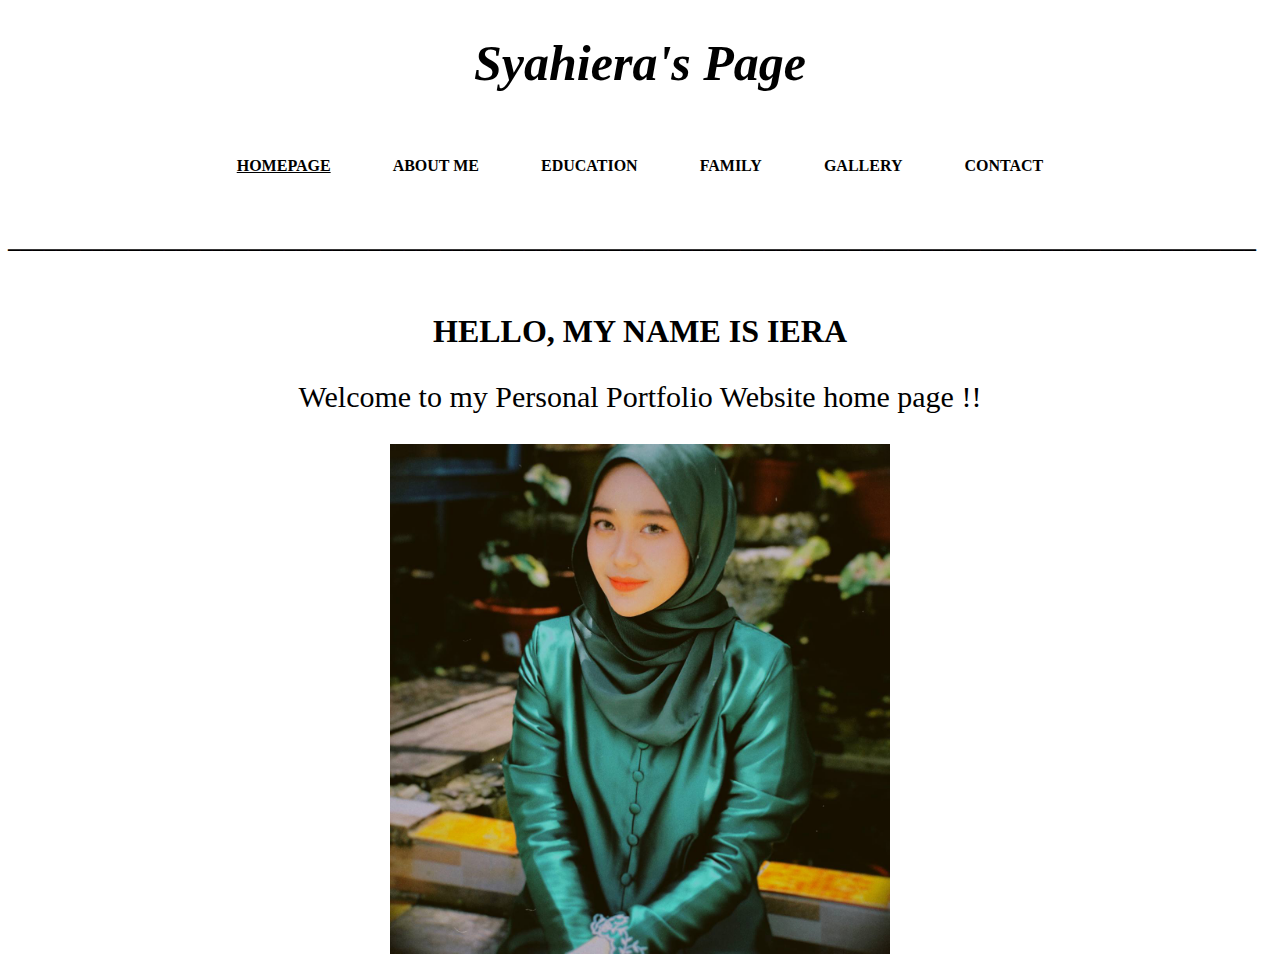
<file: index.html>
<!DOCTYPE html>
<html>
<head>
	<meta charset="utf-8">
	<meta name="viewport" content="width=device-width, initial-scale=1">
	<title>NUR SYAHIERA BT ISMAIL</title>
	<link rel="stylesheet" href="css/style_1.css">


</head>
<body>

	<h1 style="font-style: italic; font-size: 50px; text-align: center;"> Syahiera's Page </h1>

	<p></p>

	<center><table>

		<tr>
				<th><a href="index.html" target="_top"><u> HOMEPAGE</u></th></a>
				<th><a href="about_me.html" target="_top"> ABOUT ME</th></a>
				<th><a href="education.html" target="_top">EDUCATION</th></a>
				<th><a href="family.html" target="_top">FAMILY</th></a>
				<th><a href="gallery.html" target="_top">GALLERY</th></a>
				<th><a href="contact.html" target="_top">CONTACT</th></a>
		</tr>

	</table></center>

	<h2>________________________________________________________________________________________________________</h2>

	<p></p><br>

	<h1 align="center"> HELLO, MY NAME IS IERA </h1> 

	<p align="center" style="font-size: 30px;">Welcome to my Personal Portfolio Website home page !!</p>

	<p></p>

	<p align="center"><img src="images/me.jpg" style="width: 500px; height: 510px;"></p>



	
</body>
</html>
</file>
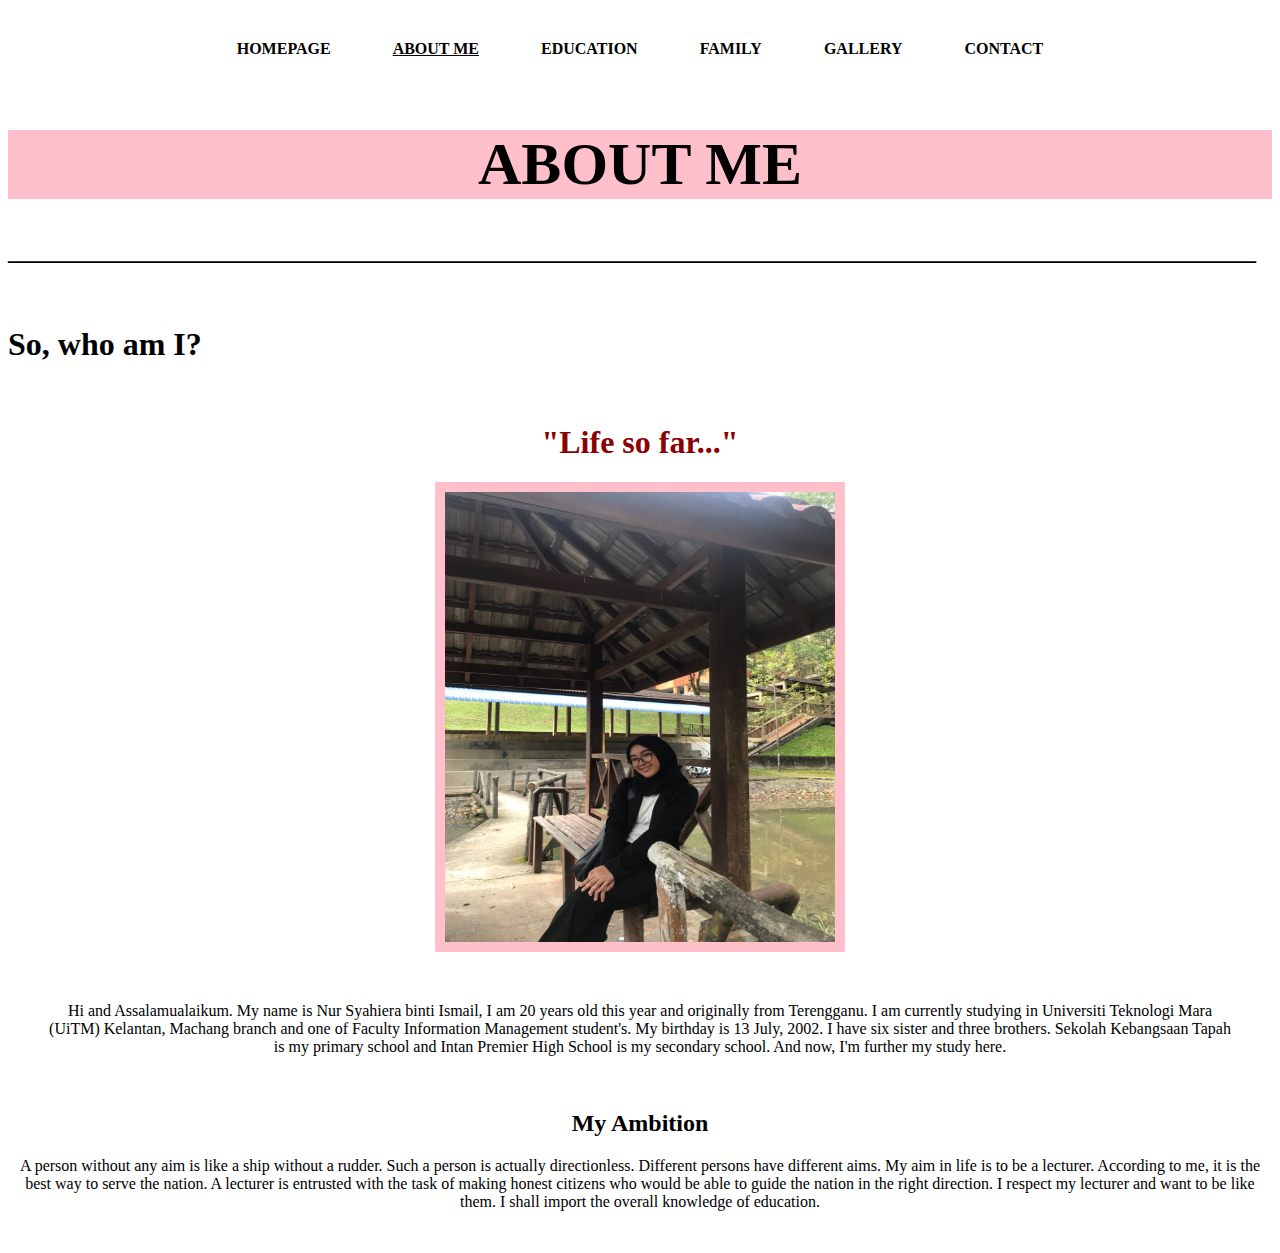
<file: about_me.html>
<!DOCTYPE html>
<html>
<head>
	<meta charset="utf-8">
	<meta name="viewport" content="width=device-width, initial-scale=1">
	<title>ABOUT_ME</title>
	<link rel="stylesheet" href="css/style_1.css">

</head>
<body>

		<center><table>

		<tr>
				<th><a href="index.html"> HOMEPAGE</th></a>
				<th><a href="about_me.html"><u> ABOUT ME </u></th></a>
				<th><a href="education.html">EDUCATION</th></a>
				<th><a href="family.html">FAMILY</th></a>
				<th><a href="gallery.html">GALLERY</th></a>
				<th><a href="contact.html">CONTACT</th></a>
		</tr>

	</table></center>


	<h1 style="text-align: center; font-style: didot; font-size: 60px; background-color: pink;">ABOUT ME</h1>

	<h2>________________________________________________________________________________________________________</h2>

	<p></p><br>

	<h1>So, who am I?</h1>

	<p></p><br>

	<h1 align="center" style="color: darkred;">"Life so far..."</h1>

	<p style="text-align: center;"><img src="images/F.JPG" align="center" style="width: 390px; height: 450px; border: 10px solid pink;"></p><br>

	<p><blockquote align="center"> Hi and Assalamualaikum. My name is Nur Syahiera binti Ismail, I am 20 years old this year and originally from Terengganu. I am currently studying in Universiti Teknologi Mara (UiTM) Kelantan, Machang branch and one of Faculty Information Management student's. My birthday is 13 July, 2002. I have six sister and three brothers. Sekolah Kebangsaan Tapah is my primary school and Intan Premier High School is my secondary school. And now, I'm further my study here.</blockquote></p><br>

	<h2 align="center">My Ambition</h2>

	<p align="center">A person without any aim is like a ship without a rudder. Such a person is actually directionless. Different persons have different aims. My aim in life is to be a lecturer. According to me, it is the best way to serve the nation. A lecturer is entrusted with the task of making honest citizens who would be able to guide the nation in the right direction. I respect my lecturer and want to be like them. I shall import the overall knowledge of education.</p>

	<p></p><br>
	

</body>
</html>
</file>
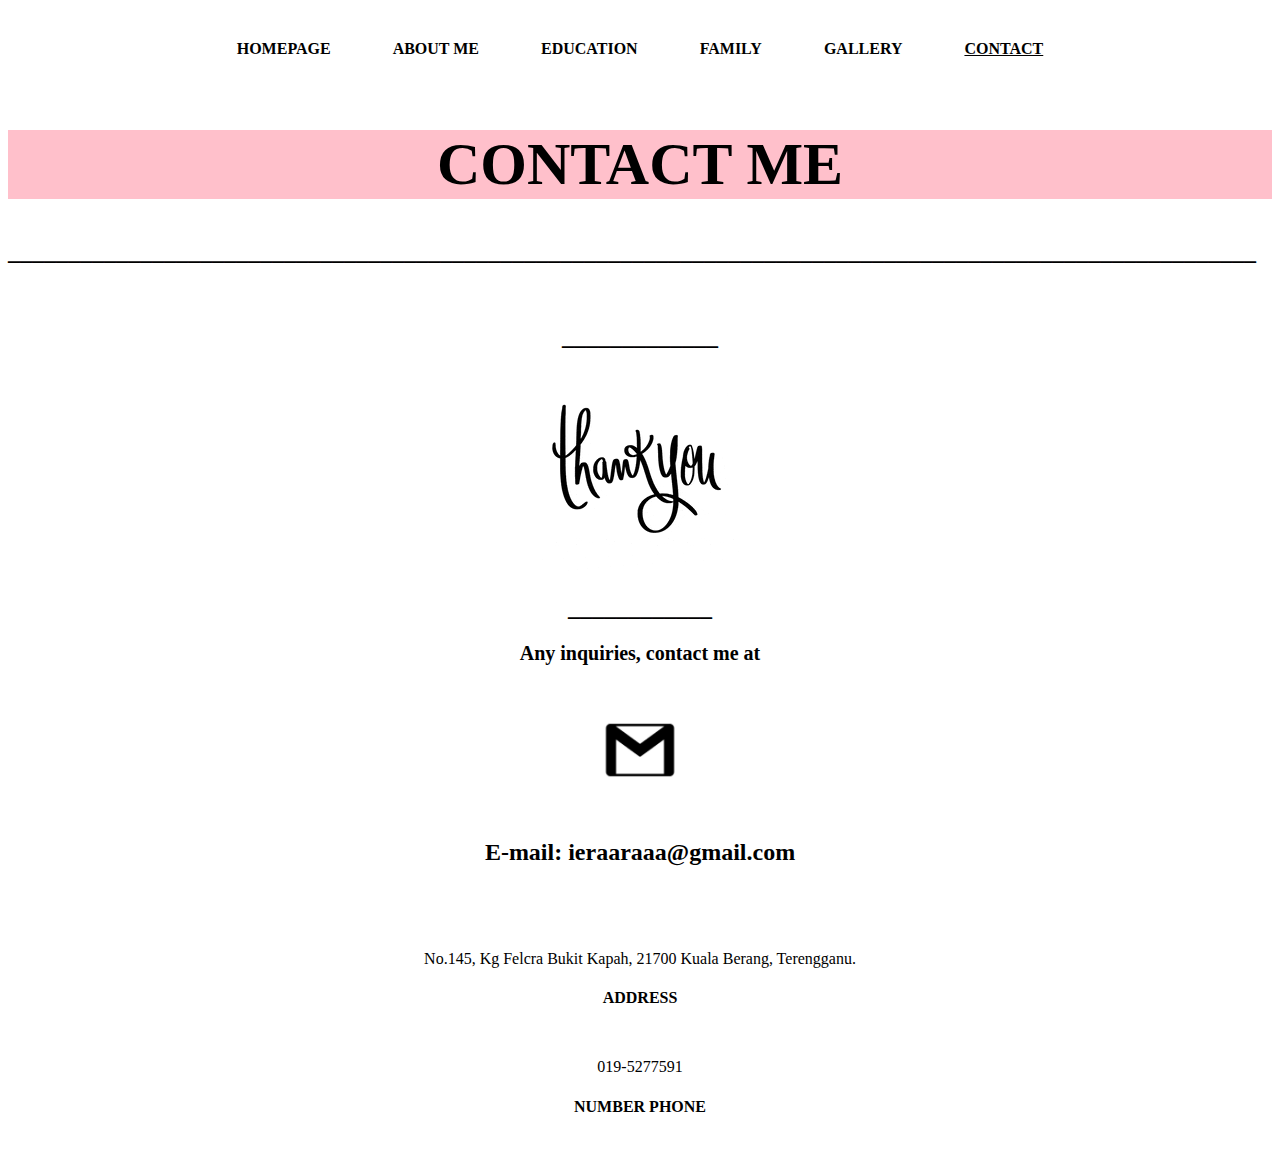
<file: contact.html>
<!DOCTYPE html>
<html>
<head>
	<meta charset="utf-8">
	<meta name="viewport" content="width=device-width, initial-scale=1">
	<title>CONTACT_ME</title>
	<link rel="stylesheet" href="css/style_1.css">

</head>
<body>

	<center><table>

		<tr>
				<th><a href="index.html"> HOMEPAGE</th></a>
				<th><a href="about_me.html"> ABOUT ME</th></a>
				<th><a href="education.html">EDUCATION</th></a>
				<th><a href="family.html">FAMILY</th></a>
				<th><a href="gallery.html">GALLERY</th></a>
				<th><a href="contact.html"><u>CONTACT</u></th></a>
		</tr>

	</table></center>


	<h1 style="text-align: center; font-style: didot; font-size: 60px; background-color: pink;">CONTACT ME</h1>
	<h2>________________________________________________________________________________________________________</h2>

	<p></p><br>

	<h2 align="center"> _____________ </h2>

    <div align="center" style=" letter-spacing: 5px;"></div>

    <p align="center"><img src="images/200w.gif" alt="This is the animation of Thank you" width="200px"></p>

    <h2 align="center"> ____________ </h2>

    <h3 align="center" style=" font-size: 20px;"> Any inquiries, contact me at </h3>

    <p align="center"><img src="images/gmail.jpg" style="width: 130px; height: 130px;"></p>

	<h2 align="center">E-mail: ieraaraaa@gmail.com</h2>

	<p></p><br>

	<p style="text-align: center; padding-top: 30px"> No.145, Kg Felcra Bukit Kapah, 21700 Kuala Berang, Terengganu.</p>

	<h4 align="center">ADDRESS</h4>

	<p style="text-align: center; padding-top: 30px ;">	019-5277591 </p>

	<h4 align="center" style="padding-bottom: 30px;">NUMBER PHONE</h4>
				
	<p></p>



</body>
</html>
</file>
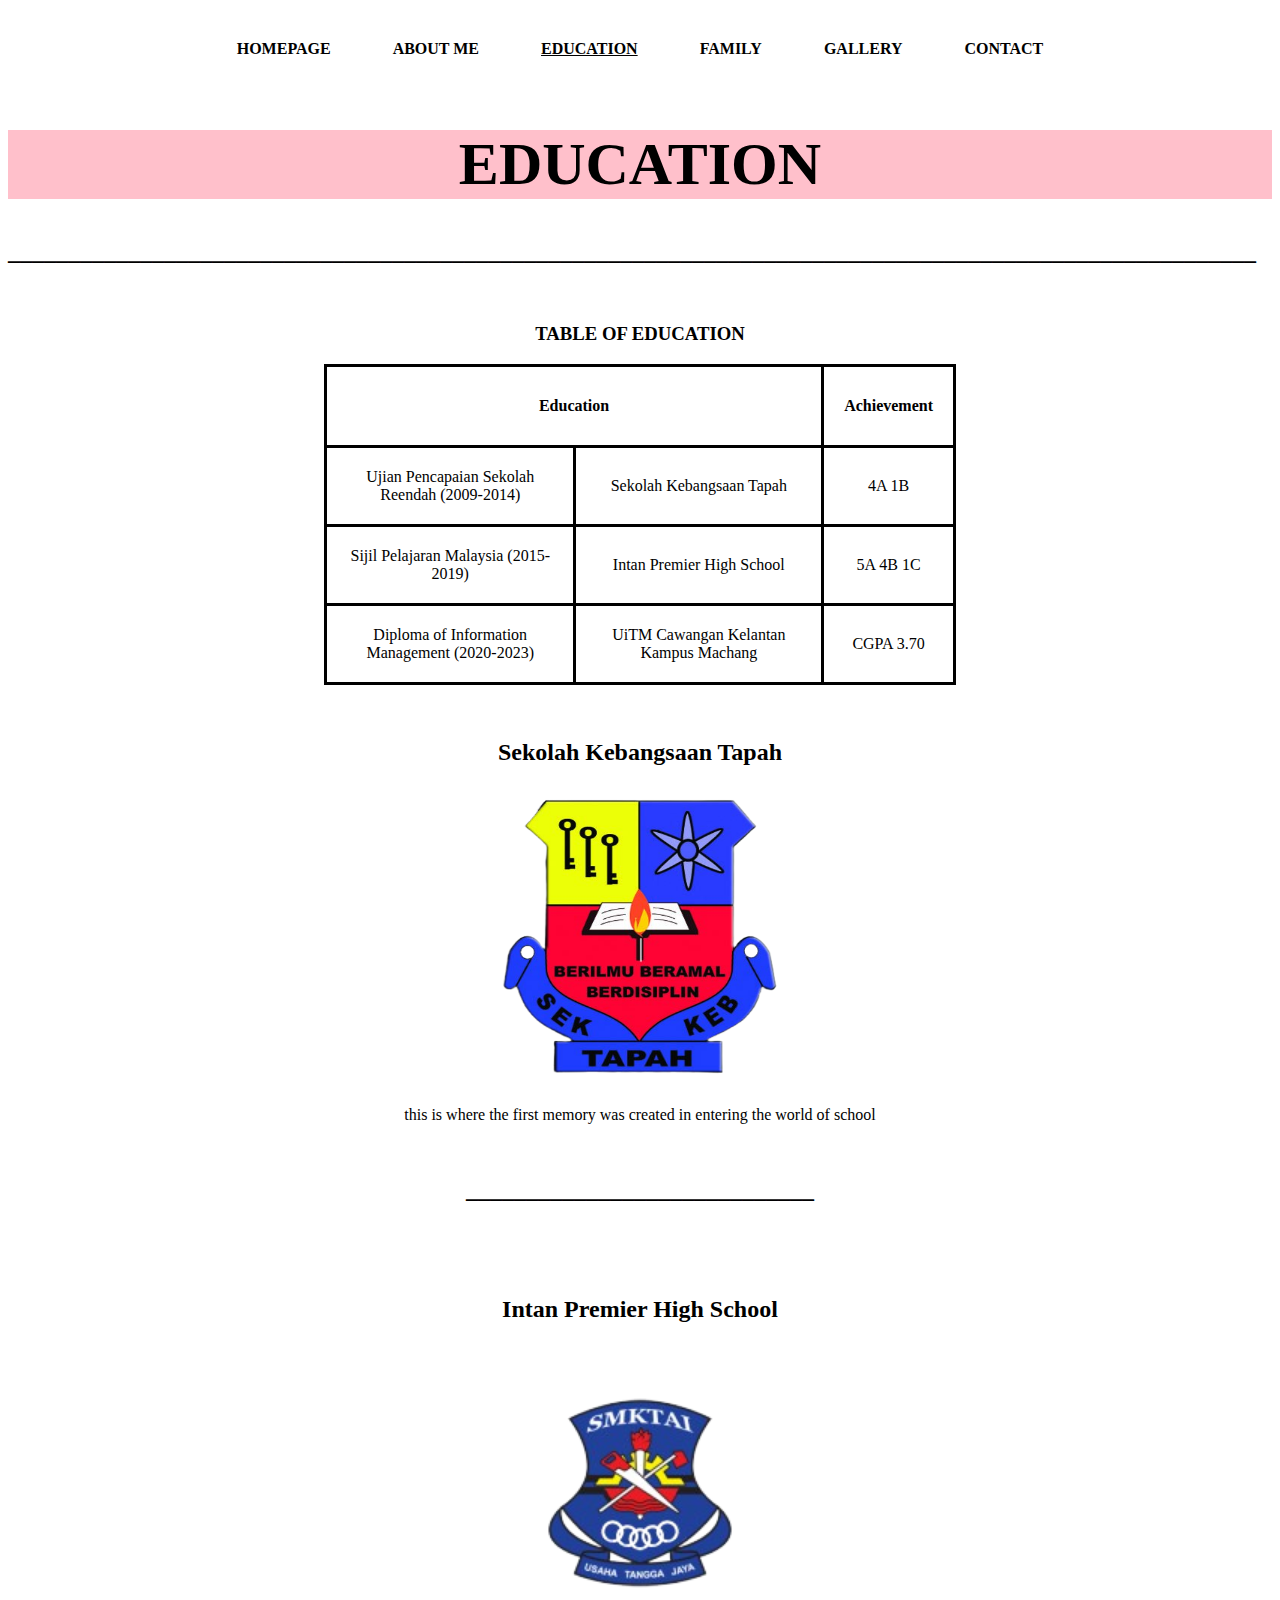
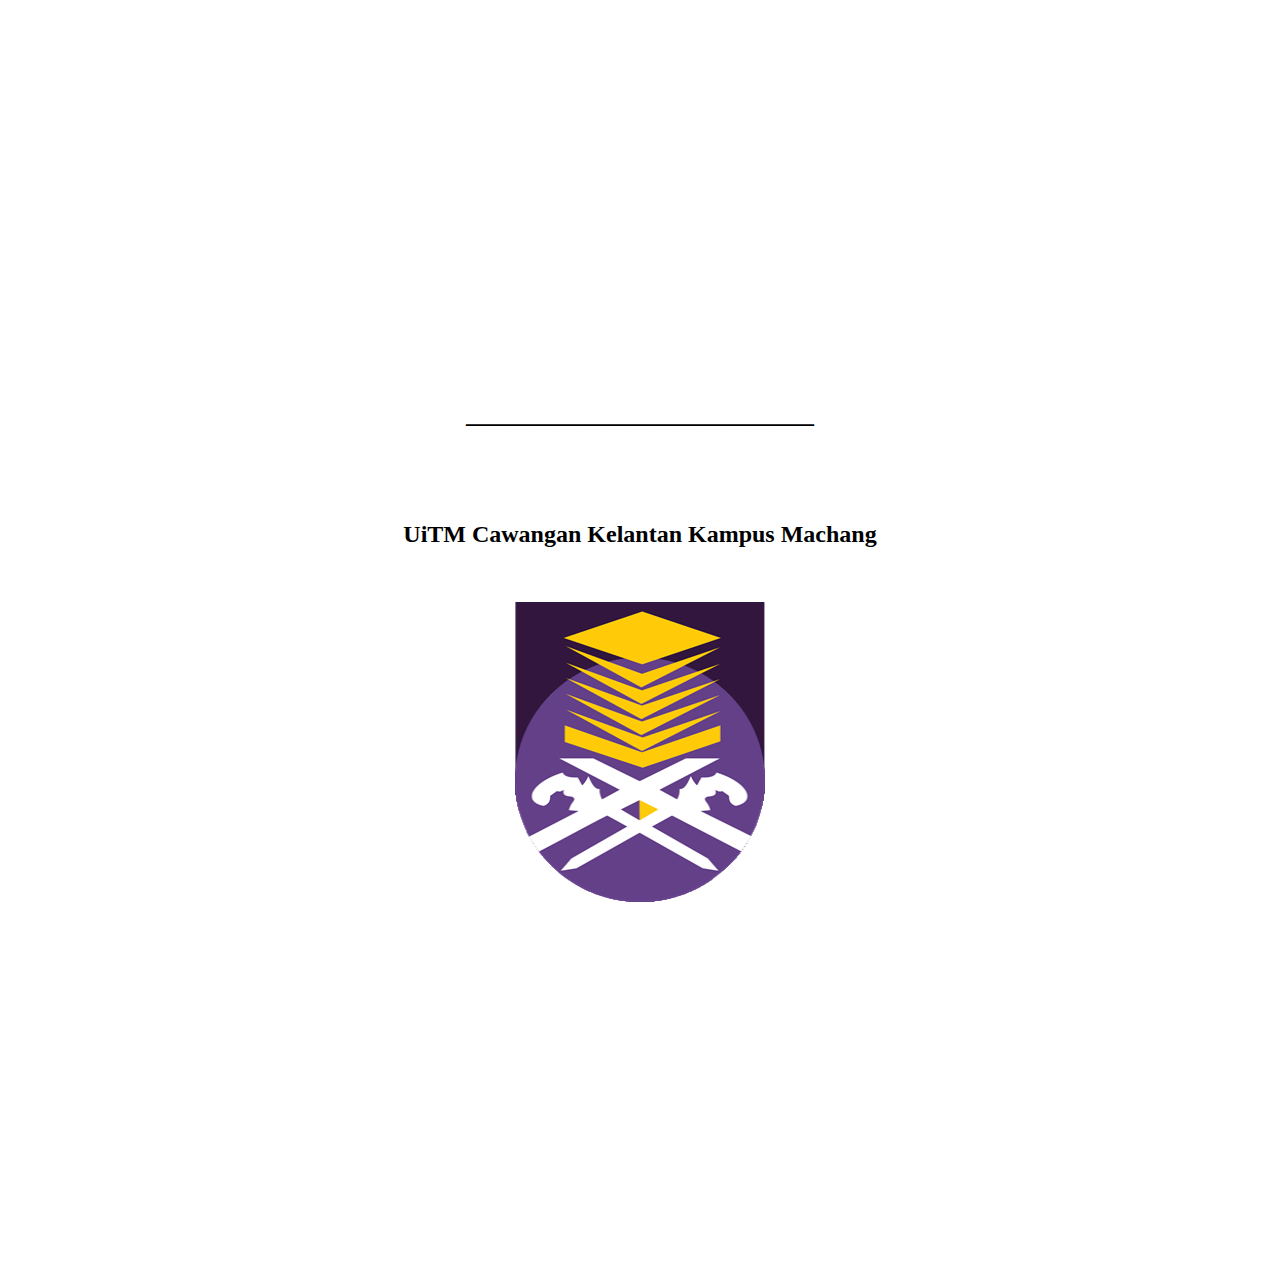
<file: education.html>
<!DOCTYPE html>
<html>
<head>
	<meta charset="utf-8">
	<meta name="viewport" content="width=device-width, initial-scale=1">
	<title>EDUCATION</title>
	<link rel="stylesheet" href="css/style_1.css">

</head>
<body>

	<center><table>

		<tr>
			<th><a href="index.html"> HOMEPAGE</th></a>
			<th><a href="about_me.html"> ABOUT ME</th></a>
			<th><a href="education.html"><u>EDUCATION</u></th></a>
			<th><a href="family.html">FAMILY</th></a>
			<th><a href="gallery.html">GALLERY</th></a>
			<th><a href="contact.html">CONTACT</th></a>
		</tr>

	</table></center>

	<p></p>

	<h1 style="text-align: center; font-style: didot; font-size: 60px;background-color: pink;">EDUCATION</h1>

	<h2>________________________________________________________________________________________________________</h2><br>


	<h3 align="center">TABLE OF EDUCATION</h3>

	<table align="center" style="width: 50%; text-align:center; border: solid; border-collapse: collapse; padding: 20px;">

     <tr style="width: 50%; text-align: center; border: solid; border-collapse: collapse; padding: 20px">
       <th colspan="2">Education</th>
       <th style="width: 50%; text-align: center; border: solid; border-collapse: collapse; padding: 20px">Achievement</th>
     </tr>

     <tr style="width: 50%; text-align: center; border: solid; border-collapse: collapse; padding: 20px">
      <td style="width: 50%; text-align: center; border: solid; border-collapse: collapse; padding: 20px">Ujian Pencapaian Sekolah Reendah (2009-2014)</td>
      <td style="width: 50%; text-align: center; border: solid; border-collapse: collapse; padding: 20px">Sekolah Kebangsaan Tapah</td>
      <td style="width: 50%; text-align: center; border: solid; border-collapse: collapse; padding: 20px">4A 1B</td>
    </tr>

    <tr style="width: 50%; text-align: center; border: solid; border-collapse: collapse; padding: 20px">
      <td style="width: 50%; text-align: center; border: solid; border-collapse: collapse; padding: 20px">Sijil Pelajaran Malaysia (2015-2019)</td>
      <td style="width: 50%; text-align: center; border: solid; border-collapse: collapse; padding: 20px">Intan Premier High School</td>
      <td style="width: 50%; text-align: center; border: solid; border-collapse: collapse; padding: 20px">5A 4B 1C</td>
    </tr>

    <tr style="width: 50%; text-align: center; border: solid; border-collapse: collapse; padding: 20px">
      <td style="width: 50%; text-align: center; border: solid; border-collapse: collapse; padding: 20px">Diploma of Information Management (2020-2023)</td>
      <td style="width: 50%; text-align: center; border: solid; border-collapse: collapse; padding: 20px">UiTM Cawangan Kelantan Kampus Machang</td>
      <td style="width: 50%; text-align: center; border: solid; border-collapse: collapse; padding: 20px">CGPA 3.70</td>
    </tr>

    </table>

    <p></p><br>

    <h2 align="center">Sekolah Kebangsaan Tapah</h2>

    <p align="center"><img src="images/sktapahhulu.png" style="width: 300px; height: 300px;"></p>

    <p align="center">this is where the first memory was created in entering the world of school</p><br>

    <h2 align="center">_____________________________</h2><br>

    <p></p><br>

    <h2 align="center">Intan Premier High School</h2>

    <p align="center"><img src="images/smtai.png" style="width: 300px; height: 300px;"></p>

    <p align="center"><iframe width="560" height="315" src="https://www.youtube.com/embed/C-yFHqxE3-0" title="YouTube video player" frameborder="0" allow="accelerometer; autoplay; clipboard-write; encrypted-media; gyroscope; picture-in-picture; web-share" allowfullscreen></iframe></p>

     <h2 align="center">_____________________________</h2><br>

    <p></p><br>

    <h2 align="center">UiTM Cawangan Kelantan Kampus Machang</h2><br>

    <p align="center"><img src="images/uitm.png" style="width: 250px; height: 300px;"></p>

    <p align="center"><iframe width="560" height="315" src="https://www.youtube.com/embed/TgTP_sqN9UU" title="YouTube video player" frameborder="0" allow="accelerometer; autoplay; clipboard-write; encrypted-media; gyroscope; picture-in-picture; web-share" allowfullscreen></iframe></p>

    <p></p><br>

</body>
</html>
</file>
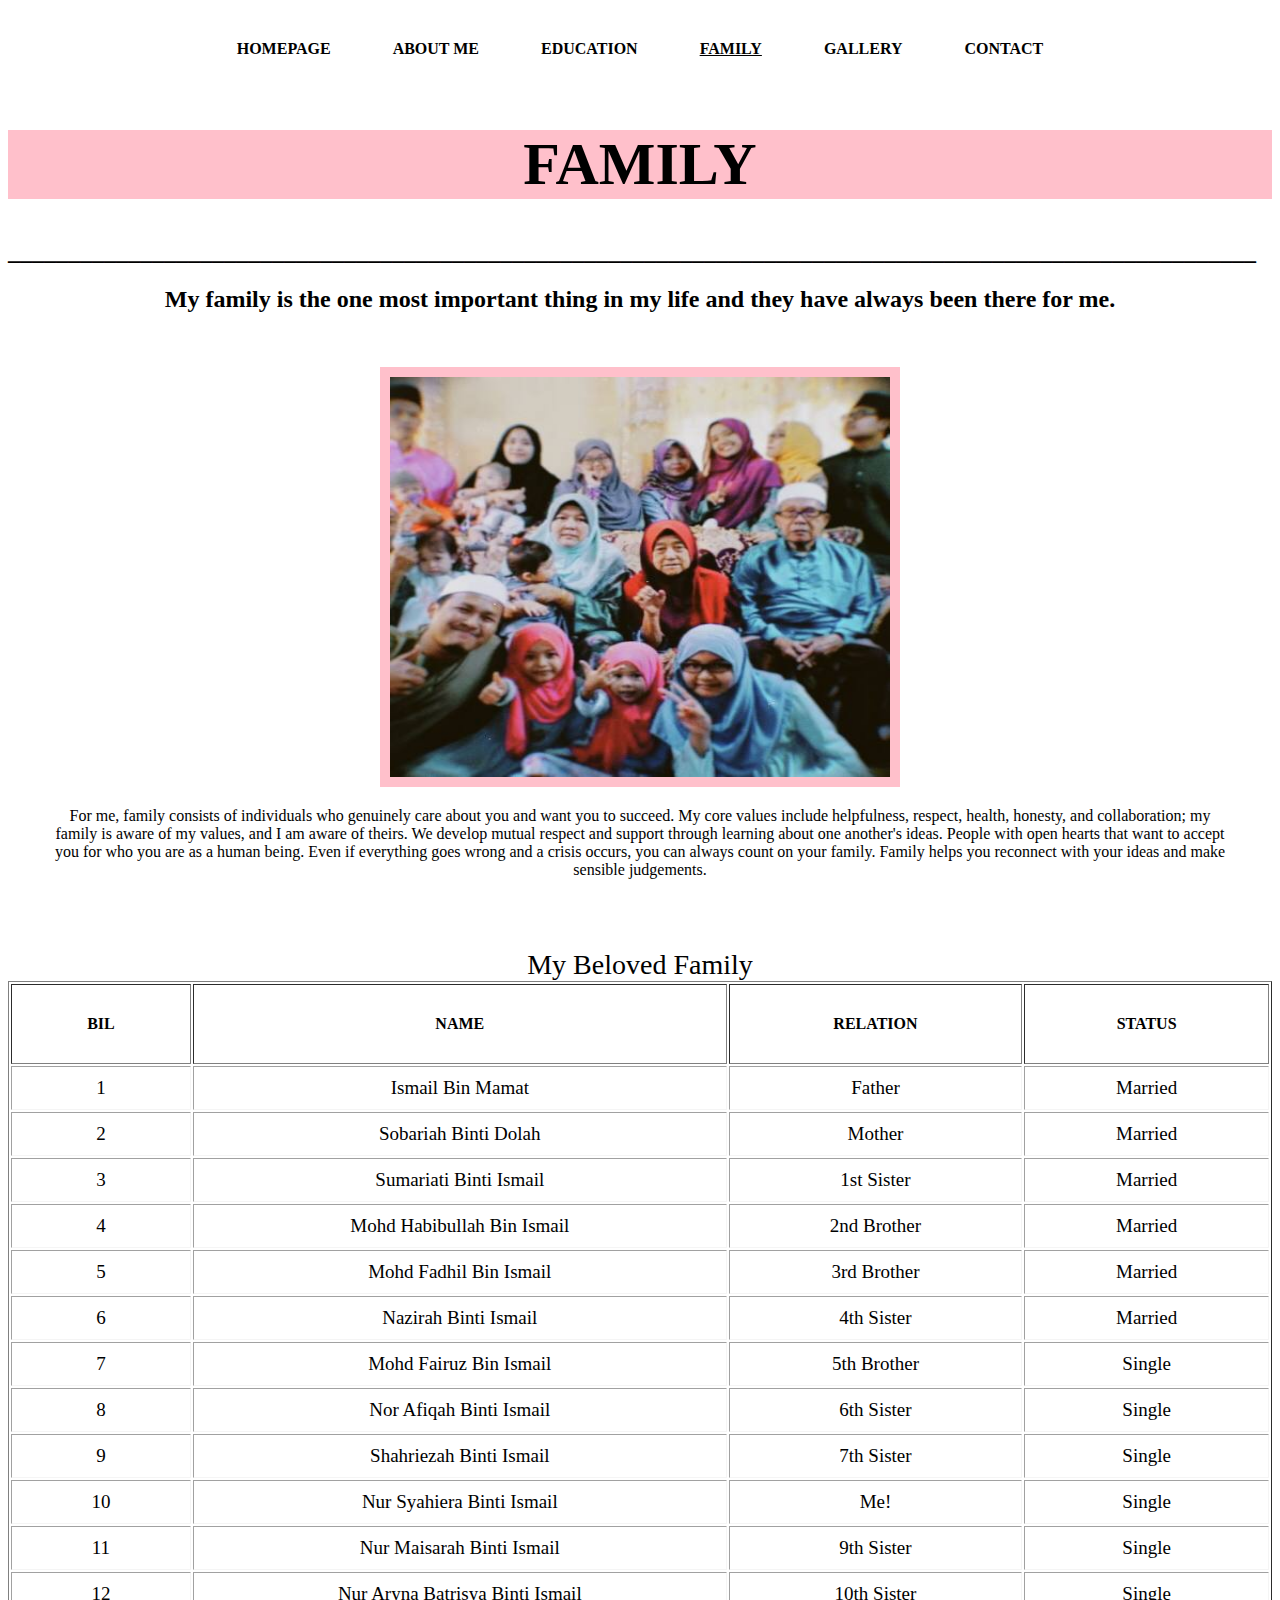
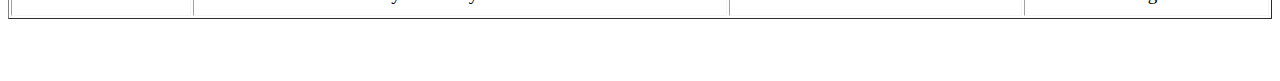
<file: family.html>
<!DOCTYPE html>
<html>
<head>
	<meta charset="utf-8">
	<meta name="viewport" content="width=device-width, initial-scale=1">
	<title>FAMILY</title>
	<link rel="stylesheet" href="css/style_2.css">


</head>
<body>

	<center><table>

		<tr>
				<th><a href="index.html"> HOMEPAGE</th></a>
				<th><a href="about_me.html"> ABOUT ME</th></a>
				<th><a href="education.html">EDUCATION</th></a>
				<th><a href="family.html"><u>FAMILY</u></th></a>
				<th><a href="gallery.html">GALLERY</th></a>
				<th><a href="contact.html">CONTACT</th></a>
		</tr>

	</table></center>

	<p></p>

	<h1 style="text-align: center; font-style: didot; font-size: 60px; background-color: pink;">FAMILY</h1>

	<h2>________________________________________________________________________________________________________</h2>

	<h2 align="center">My family is the one most important thing in my life and they have always been there for me.</h2><br>

	<p style="text-align: center;"><img src="images/family.jpg" style="width: 500px; height: 400px; border: 10px solid pink;"><br>

	<p><blockquote align="center"> For me, family consists of individuals who genuinely care about you and want you to succeed. My core values include helpfulness, respect, health, honesty, and collaboration; my family is aware of my values, and I am aware of theirs. We develop mutual respect and support through learning about one another's ideas. People with open hearts that want to accept you for who you are as a human being. Even if everything goes wrong and a crisis occurs, you can always count on your family. Family helps you reconnect with your ideas and make sensible judgements.</blockquote></p><br>


	<table style="width: 100%" border="solid">
	<caption> My Beloved Family </caption><br>

	<tbody><tr><br>
		<th> BIL </th>
		<th> NAME </th>
		<th> RELATION </th>
		<th> STATUS </th>
	</tr>
	<tr>
		<td> 1 </td>
		<td> Ismail Bin Mamat </td>
		<td> Father </td>
		<td> Married </td>
	</tr>
	<tr>
		<td> 2 </td>
		<td> Sobariah Binti Dolah </td>
		<td> Mother </td>
		<td> Married </td>
	</tr>
	<tr>
		<td> 3 </td>
		<td> Sumariati Binti Ismail </td>
		<td> 1st Sister </td>
		<td> Married </td>
	</tr>
	<tr>
		<td> 4 </td>
		<td> Mohd Habibullah Bin Ismail </td>
		<td> 2nd Brother </td>
		<td> Married </td>
	</tr>
	<tr>
		<td> 5 </td>
		<td> Mohd Fadhil Bin Ismail </td>
		<td> 3rd Brother </td>
		<td> Married </td>
	</tr>
	<tr>
		<td> 6 </td>
		<td> Nazirah Binti Ismail </td>
		<td> 4th Sister </td>
		<td> Married </td>
	</tr>
	<tr>
		<td> 7 </td>
		<td> Mohd Fairuz Bin Ismail </td>
		<td> 5th Brother </td>
		<td> Single </td>
	</tr>
	<tr>
		<td> 8 </td>
		<td> Nor Afiqah Binti Ismail </td>
		<td> 6th Sister </td>
		<td> Single </td>
	</tr>
	<tr>
		<td> 9 </td>
		<td> Shahriezah Binti Ismail </td>
		<td> 7th Sister </td>
		<td> Single </td>
	</tr>
	<tr>
		<td> 10 </td>
		<td> Nur Syahiera Binti Ismail </td>
		<td> Me! </td>
		<td> Single </td>
	</tr>
	<tr>
		<td> 11 </td>
		<td> Nur Maisarah Binti Ismail </td>
		<td> 9th Sister </td>
		<td> Single </td>
	</tr>
	<tr>
		<td> 12 </td>
		<td> Nur Aryna Batrisya Binti Ismail </td>
		<td> 10th Sister </td>
		<td> Single </td>
	</tr>
</tbody></table><br><br><br>





</body>
</html>
</file>
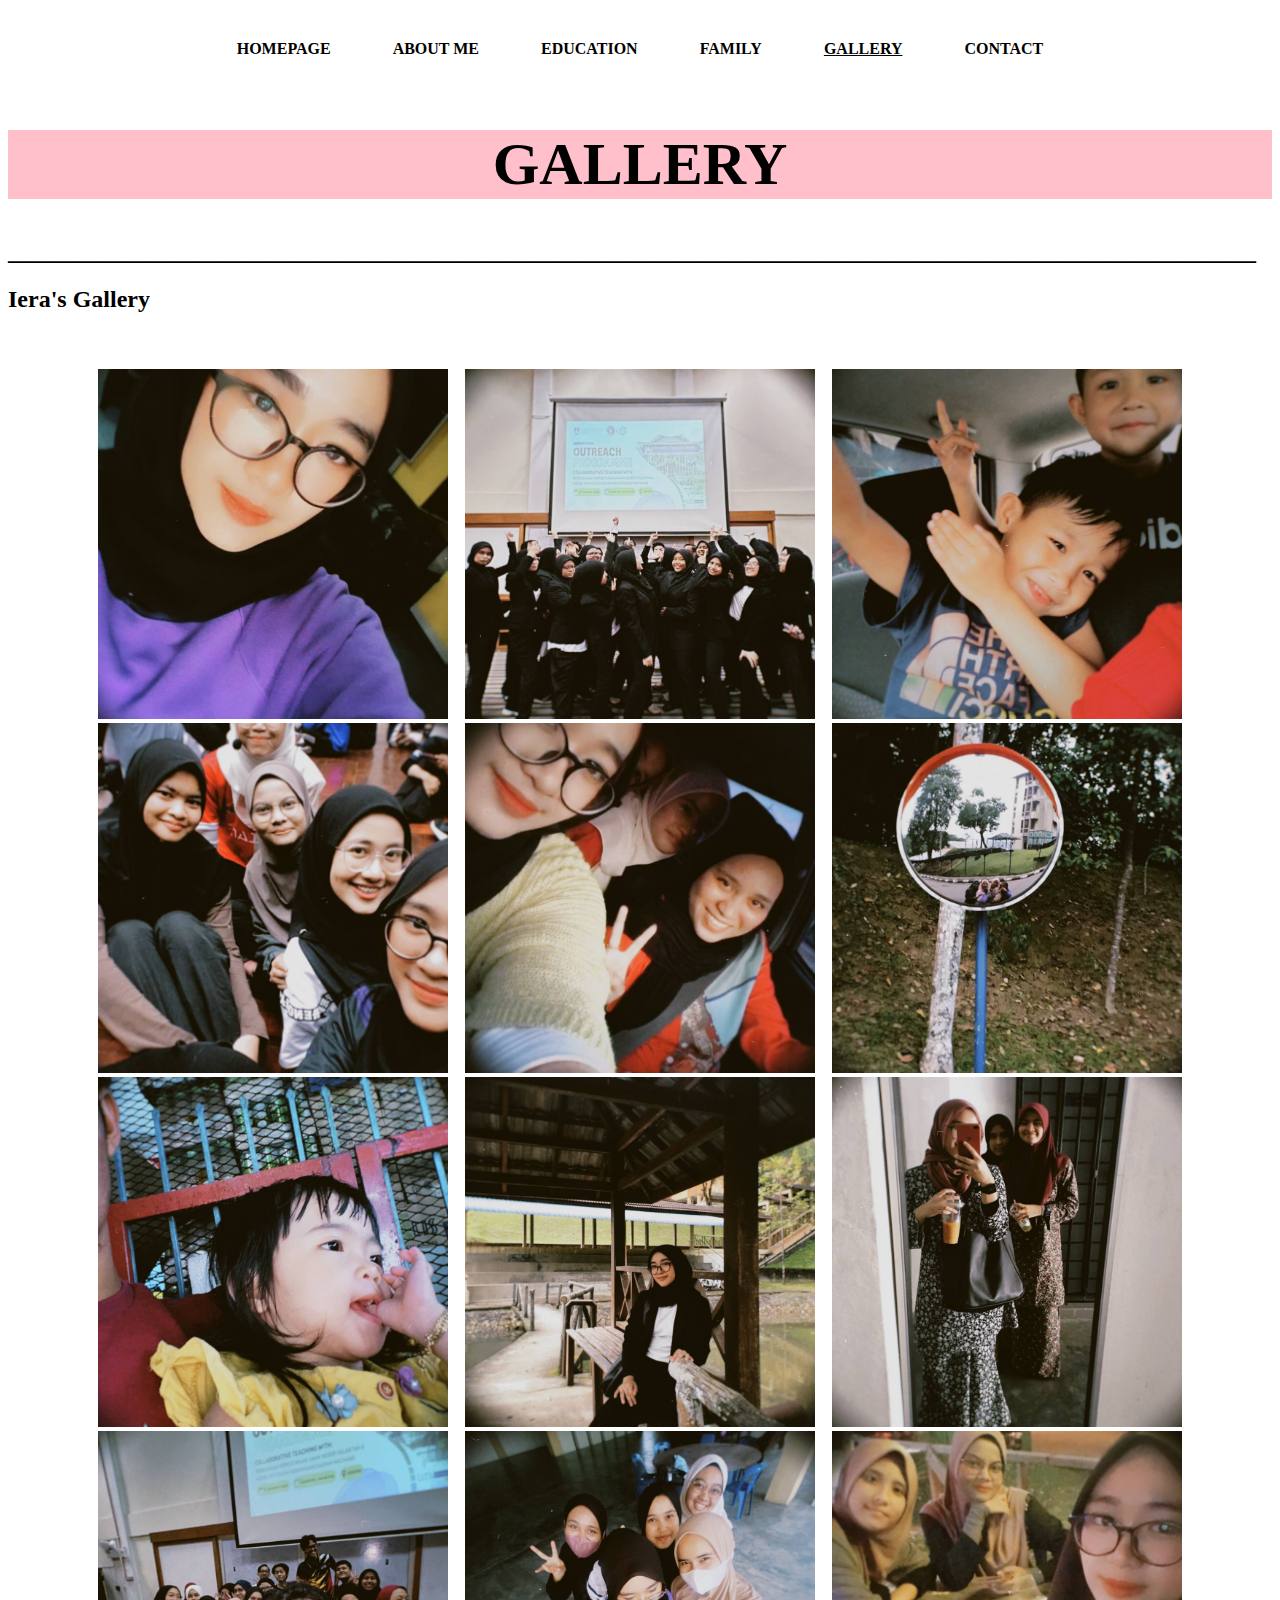
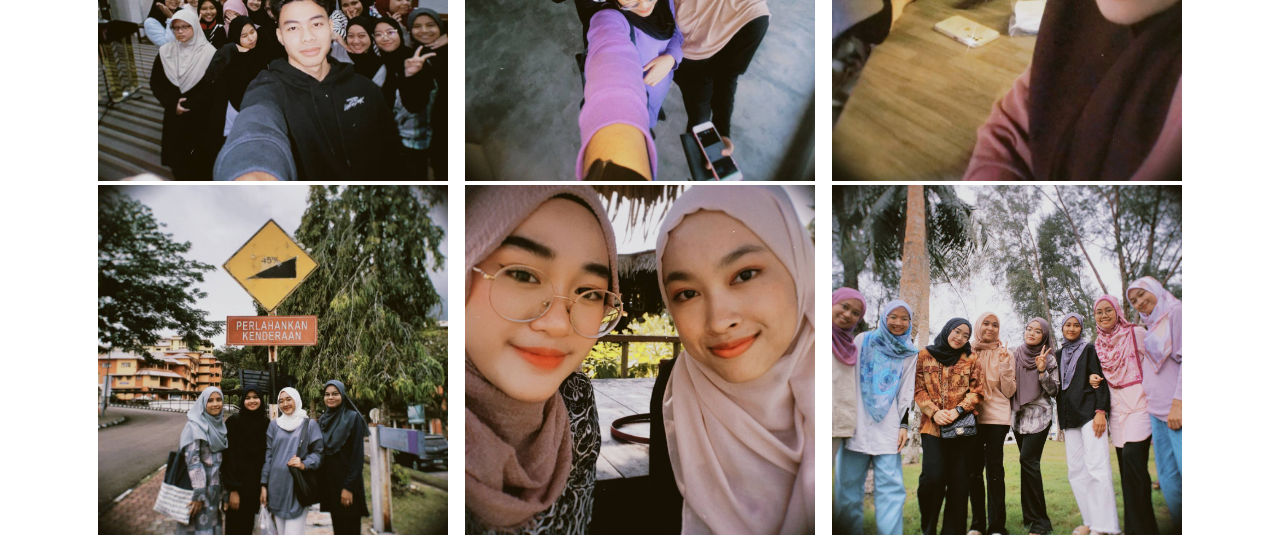
<file: gallery.html>
<!DOCTYPE html>
<html>
<head>
	<meta charset="utf-8">
	<meta name="viewport" content="width=device-width, initial-scale=1">
	<title>GALLERY</title>
	<link rel="stylesheet" href="css/style_1.css">

</head>
<body>

	<center><table>

		<tr>
				<th><a href="index.html"> HOMEPAGE</th></a>
				<th><a href="about_me.html"> ABOUT ME</th></a>
				<th><a href="education.html">EDUCATION</th></a>
				<th><a href="family.html">FAMILY</th></a>
				<th><a href="gallery.html"><u>GALLERY<u/></th></a>
				<th><a href="contact.html">CONTACT</th></a>
		</tr>

	</table></center>

	<p></p>

	<h1 style="text-align: center; font-style: didot; font-size: 60px; background-color: pink;">GALLERY</h1>

	<h2>________________________________________________________________________________________________________</h2>

	<h2>Iera's Gallery</h2><br><br>

	<div align="center" style=" letter-spacing: 13px;">

    <img src=" images/selfie.jpg" height="350px">

    <img src=" images/program.jpg" height="350px">

    <img src=" images/twin.jpg" height="350px">

    <img src=" images/zumba.jpg" height="350px">

    <img src=" images/out.jpg" height="350px">

    <img src=" images/pasar.jpg" height="350px">

    <img src=" images/sayei.jpg" height="350px">

    <img src=" images/tasik.jpg" height="350px">

    <img src=" images/parcel.jpg" height="350px">

    <img src=" images/rehearsal.jpg" height="350px">

    <img src=" images/girl.jpg" height="350px">

    <img src=" images/makan.jpg" height="350px">

    <img src=" images/roommate.jpg" height="350px">

    <img src=" images/yana.jpg" height="350px">

    <img src=" images/sina.jpg" height="350px">


</body>
</html>
</file>
<file: css/style_1.css>
table, th
{
    text-align: center;
}
th
{
	padding: 30px;
	color: black;
}
th:hover
{
	background-color: pink;
	under
}
table, th, tr, a, p 
{
	color: black;
	text-decoration: none;
}
</file>
<file: css/style_2.css>
table, th
{
    text-align: center;
}
th
{
	padding: 30px;
}
th:hover
{
	background-color: pink;
}

a:hover
{
	color: grey;
	background-color: underline;
}

td
{
	color: black;
	border-collapse: collapse;
	text-align: center;
	border-color: whitesmoke;
    padding: 10px;
	font-family: Century Gothic;
	font-size: 19px;
}

caption
{
	font-size: 28px;
	font-family: Papyrus;
}

td
{
	font-size: 19px;
}

table, th, tr, a 
{
	color: black;
	text-decoration: none;
}

</style>
</file>
